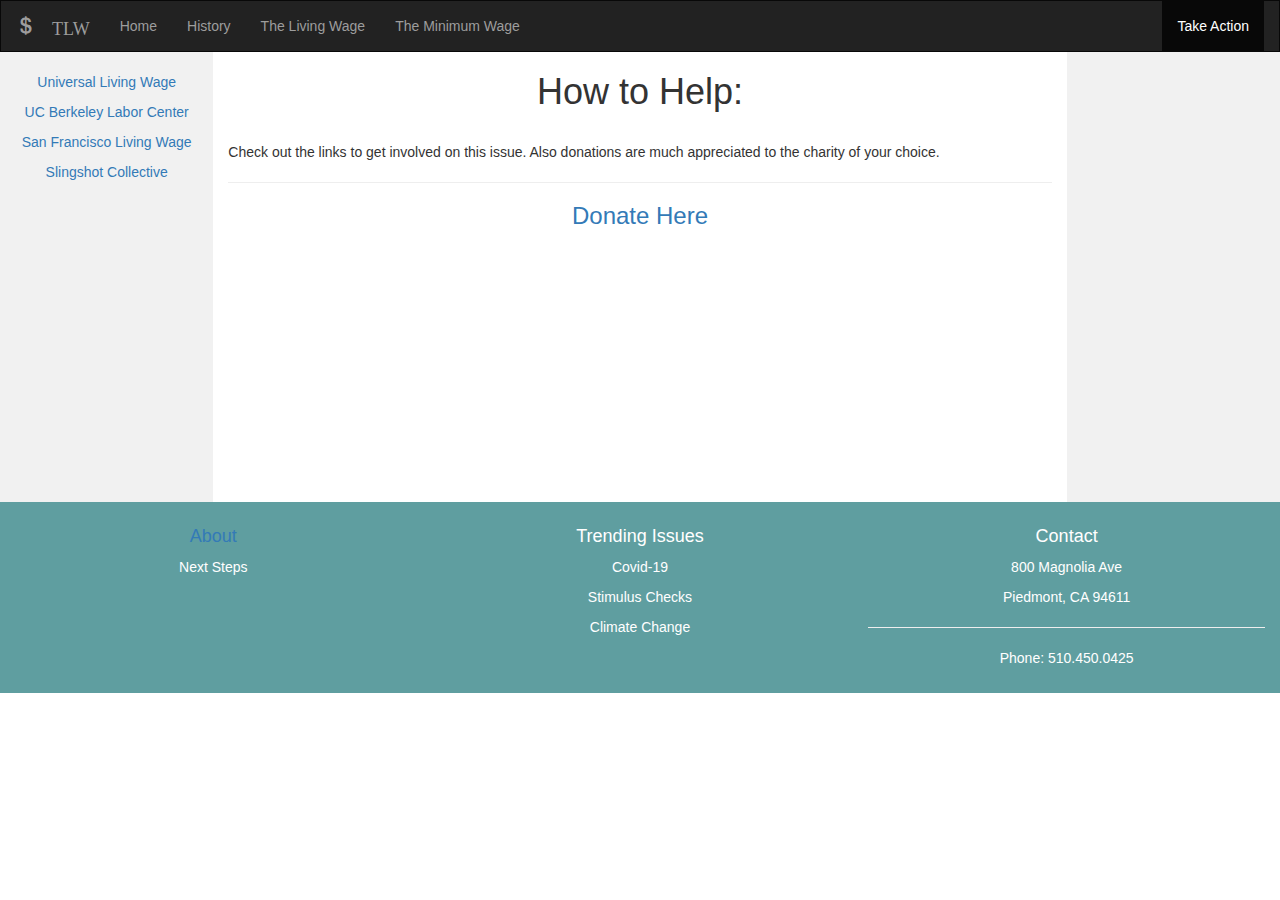
<file: action.html>
<!DOCTYPE html>
<html lang="en">
<head>
  <title>Bootstrap Example</title>
  <meta charset="utf-8">
  <meta name="viewport" content="width=device-width, initial-scale=1">
  <link rel="stylesheet" href="https://maxcdn.bootstrapcdn.com/bootstrap/3.4.1/css/bootstrap.min.css">
  <script src="https://ajax.googleapis.com/ajax/libs/jquery/3.5.1/jquery.min.js"></script>
  <script src="https://maxcdn.bootstrapcdn.com/bootstrap/3.4.1/js/bootstrap.min.js"></script>

  <link rel="stylesheet" type="text/css" href="style.css">


  
</head>
<body>

<nav class="navbar navbar-inverse">
  <div class="container-fluid">
    <div class="navbar-header">
      <button type="button" class="navbar-toggle" data-toggle="collapse" data-target="#myNavbar">
        <span class="icon-bar"></span>
        <span class="icon-bar"></span>
        <span class="icon-bar"></span>                        
      </button>
      <a class="navbar-brand" href="#"><span class="glyphicon glyphicon-usd"> 
        TLW</span></a>
    </div>
    <div class="collapse navbar-collapse" id="myNavbar">
      <ul class="nav navbar-nav">
        <li><a href="index.html">Home</a></li>
        <li><a href="history.html">History</a></li>
        <li><a href="living.html">The Living Wage</a></li>
        <li><a href="minimum.html">The Minimum Wage</a></li>
      </ul>
      <ul class="nav navbar-nav navbar-right">
        <li class="active"><a href="action.html">Take Action</a></li>
      </ul>
    </div>
  </div>
</nav>
  
<div class="container-fluid text-center">    
  <div class="row content">
    <div class="col-sm-2 sidenav">
      <p><a href="http://www.universallivingwage.org/advocates.html
			" target="_blank">Universal Living Wage</a></p>
      <p><a href="https://laborcenter.berkeley.edu/	organizations-working-on-minimum-wage-and-living-wage/
			" target="_blank">UC Berkeley Labor Center</a></p>
      <p><a href="https://www.livingwage-sf.org/
			" target="_blank">San Francisco Living Wage</a></p>
		<p><a href="https://slingshotcollective.org/4e323ab862bb2041aad6baec8eb9702c/
			" target="_blank">Slingshot Collective</a></p>
    </div>
    <div class="col-sm-8 text-left"> 
      <h1>How to Help:</h1>
      <br>
      <p>Check out the links to get involved on this issue. Also donations are much appreciated to the charity of your choice.</p>
      <hr>
      <h3><a href="https://www.livingwagenetwork.org/donate" target="_blank">Donate Here<a></h3>
      <br>
      <p></p>
      <br>
    </div>
    <div class="col-sm-2 sidenav">
      
    </div>
  </div>
</div>

<footer class="container-fluid text-center">
  <div class="row">
    <div class="col-sm-4">
      <h4>About</h4>
      <p><a class="white" href="action.html">Next Steps</a></p>

    </div>
    <div class="col-sm-4">
      <h4>Trending Issues</h4>
      <p><a class="white" href="https://www.aei.org/covid-2019-action-tracker/" target="_blank">Covid-19</a></p>
      <p><a class="white" href="https://www.irs.gov/coronavirus/get-my-payment" target="_blank">Stimulus Checks</a></p>
      <p><a class="white" href="https://www.acterra.org/events?gclid=Cj0KCQiAst2BBhDJARIsAGo2ldVk55Sd5voN92eTRSMXrkF9ai_C-hMMnFaf_5EUsNo381bb7ovH-CQaAs-lEALw_wcB" target="_blank">Climate Change</a></p>

    </div>
    <div class="col-sm-4">
      <h4>Contact</h4>
      <p>800 Magnolia Ave</p>
      <p>Piedmont, CA 94611</p>
      <hr>
      <p>Phone: 510.450.0425</p>

    </div>
</footer>

</body>
</html>
</file>
<file: style.css>
h1{
	text-align: center;
}

h3{
	text-align: center;
}

.hi{
	width: 300px;
  height: 200px;
}


.white{
  color: white;
}

/* Based on Bootstrap's Carousel Example */
.carousel-inner > .item > img {
    min-width: 100%;
    height: 500px;
    display: block;
}
    /* Remove the navbar's default margin-bottom and rounded borders background-color: #5F9EA0;*/ 
  	.navbar {
      margin-bottom: 0;
      border-radius: 0;
      
    }
    
    /* Set height of the grid so .sidenav can be 100% (adjust as needed) */
    .row.content {height: 450px}
    
    /* Set gray background color and 100% height #f1f1f1*/
    .sidenav {
      padding-top: 20px;
      background-color: #f1f1f1;
      height: 100%;
    }
    
    /* Set black background color, white text and some padding */
    footer {
      background-color: #5F9EA0;
      color: white;
      padding: 15px;
    }
    
    /* On small screens, set height to 'auto' for sidenav and grid */
    @media screen and (max-width: 767px) {
      .sidenav {
        height: auto;
        padding: 15px;
      }
      .row.content {height:auto;} 
    }
</file>
